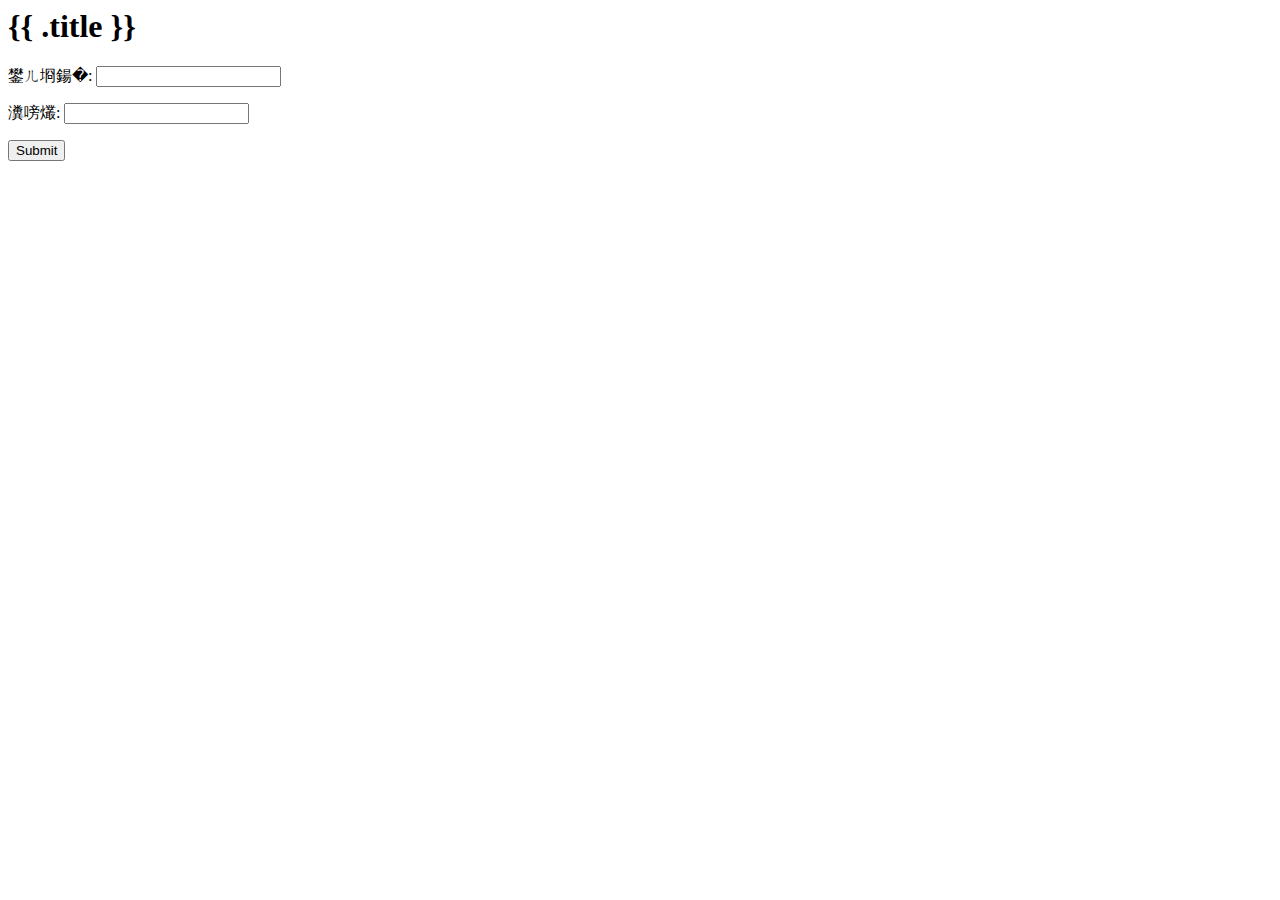
<file: scripts/usercenter/templates/test_gbkform.html>
<html>
	<head>
		<meta http-equiv="Content-Type" content="text/html; charset=gbk">
	</head>

    <h1>
        {{ .title }}
    </h1>
	
	<form action="/auth" method="post">
  <p>用户名: <input type="text" name="user_name" /></p>
  <p>密码: <input type="text" name="password" /></p>
  <input type="submit" value="Submit" />
</form>

</html>
</file>
